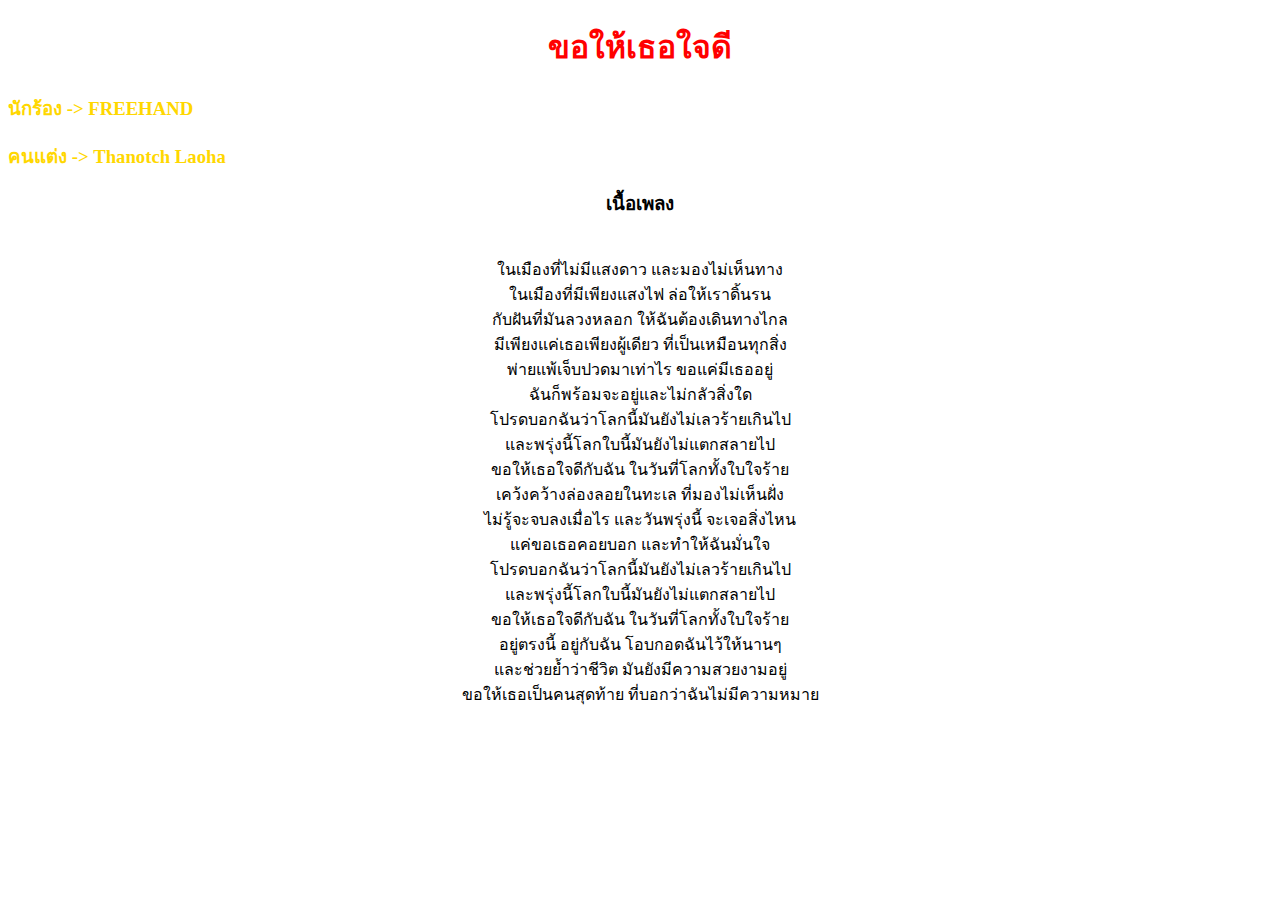
<file: index.html>
<!DOCTYPE html>
<html lang="en">

<head>
    <meta charset="UTF-8">
    <meta name="viewport" content="width=device-width, initial-scale=1.0">
    <title>My Web</title>
    <link href="style.css" rel="stylesheet">
</head>

<body>
    <h1 class="name_music" align="center">ขอให้เธอใจดี</h1>
    <h3 class="artist">นักร้อง -> FREEHAND</h3>
    <h3 class="producer">คนแต่ง -> Thanotch Laoha </h3>
    <h3 class="title_lyrics" align="center">เนื้อเพลง</h3>
    <p class="lyrics" align="center">ในเมืองที่ไม่มีแสงดาว และมองไม่เห็นทาง</br>
        ในเมืองที่มีเพียงแสงไฟ ล่อให้เราดิ้นรน</br>
        กับฝันที่มันลวงหลอก ให้ฉันต้องเดินทางไกล </br>
        มีเพียงแค่เธอเพียงผู้เดียว ที่เป็นเหมือนทุกสิ่ง</br>
        พ่ายแพ้เจ็บปวดมาเท่าไร ขอแค่มีเธออยู่ </br>
        ฉันก็พร้อมจะอยู่และไม่กลัวสิ่งใด</br>
        โปรดบอกฉันว่าโลกนี้มันยังไม่เลวร้ายเกินไป</br>
        และพรุ่งนี้โลกใบนี้มันยังไม่แตกสลายไป</br>
        ขอให้เธอใจดีกับฉัน ในวันที่โลกทั้งใบใจร้าย</br>
        เคว้งคว้างล่องลอยในทะเล ที่มองไม่เห็นฝั่ง</br>
        ไม่รู้จะจบลงเมื่อไร และวันพรุ่งนี้ จะเจอสิ่งไหน</br>
        แค่ขอเธอคอยบอก และทำให้ฉันมั่นใจ</br>
        โปรดบอกฉันว่าโลกนี้มันยังไม่เลวร้ายเกินไป</br>
        และพรุ่งนี้โลกใบนี้มันยังไม่แตกสลายไป</br>
        ขอให้เธอใจดีกับฉัน ในวันที่โลกทั้งใบใจร้าย</br>
        อยู่ตรงนี้ อยู่กับฉัน โอบกอดฉันไว้ให้นานๆ</br>
        และช่วยย้ำว่าชีวิต มันยังมีความสวยงามอยู่</br>
        ขอให้เธอเป็นคนสุดท้าย ที่บอกว่าฉันไม่มีความหมาย</br>
    </p>
</body>

</html>
</file>
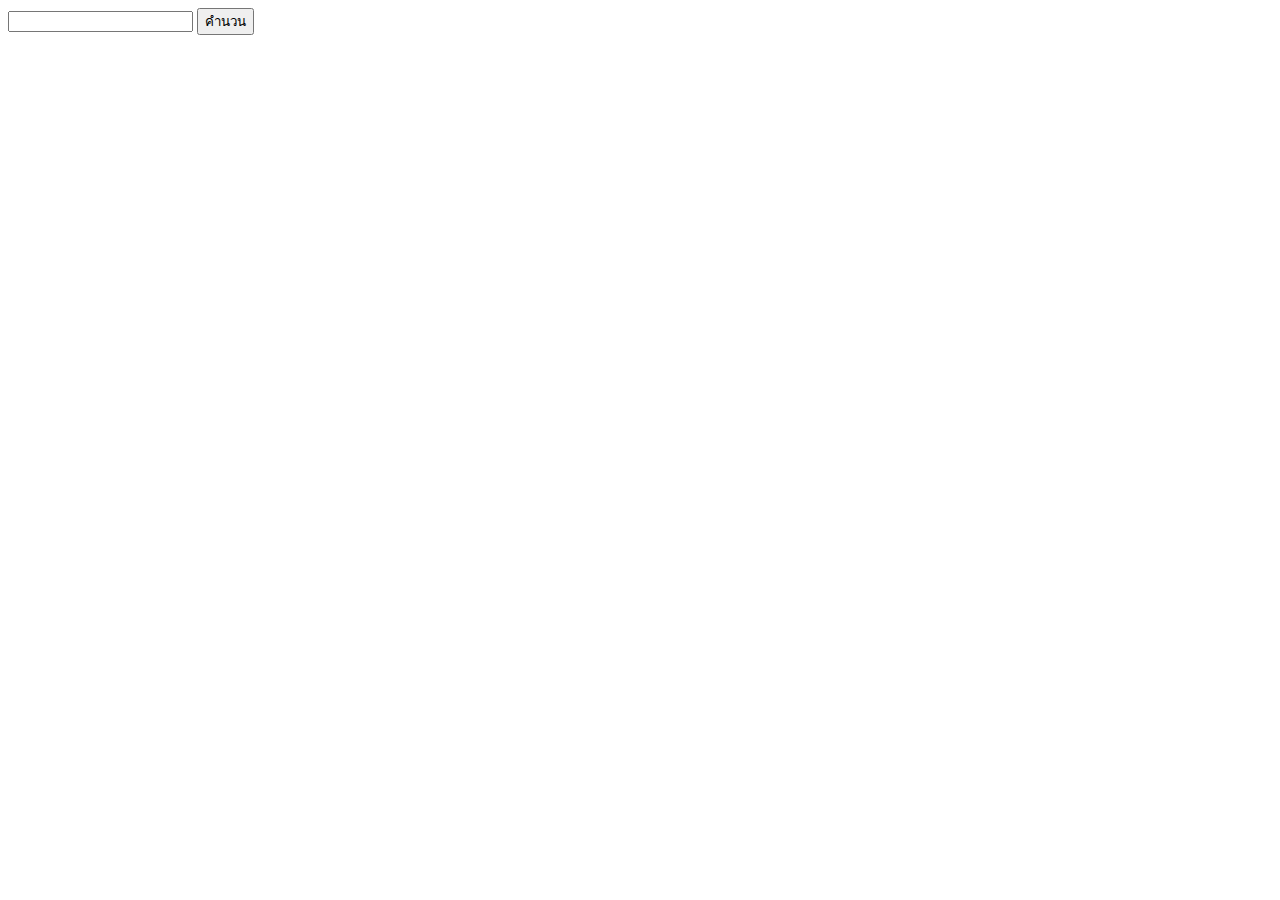
<file: student-score/student-score.html>
<!DOCTYPE html>
<html lang="en">

<head>
    <meta charset="UTF-8">
    <meta name="viewport" content="width=device-width, initial-scale=1.0">
    <title>คำนวนเกรดนักเรียน</title>
    <script src="student-score.js"></script>
    <link rel="stylesheet" href="st.css">
</head>

<body>
    <input type="number" id="score" />
    <button type="button" onclick="calCulate()">คำนวน</button>
    <p id="grade" class="grade"></p>
</body>

</html>
</file>
<file: style.css>
.name_music {
    color: red;
    font-size: 30;
}

.artist {
    color: gold;
    font-size: 20;
}

.producer {
    color: gold;
    font-size: 20;
}

.lyrics {
    padding: 20px;
    margin: 10px;
}
</file>
<file: student-score/st.css>
.grade {
    color: crimson;
    font-size: 10;
}
</file>
